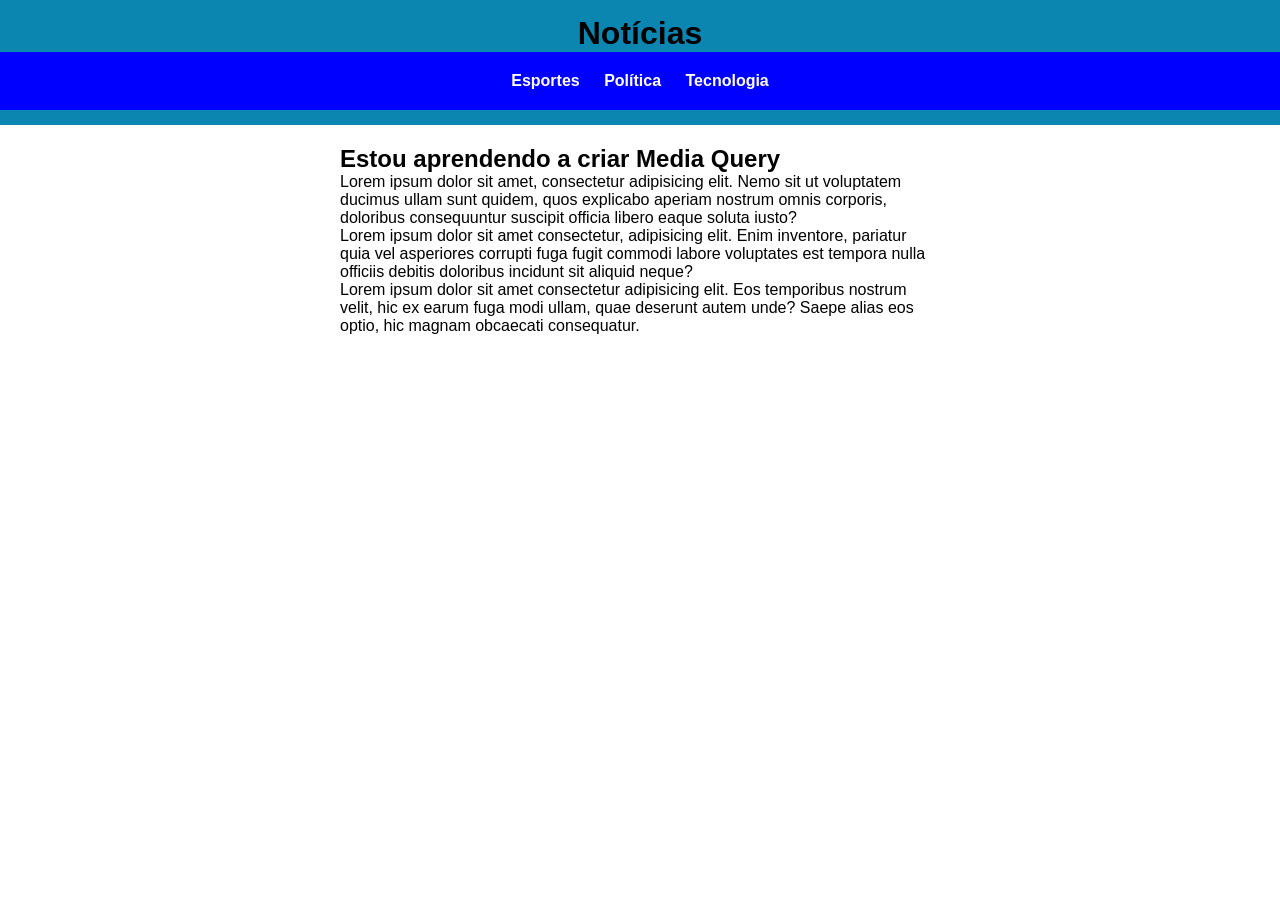
<file: mq01/index.html>
<!DOCTYPE html>
<html lang="pt-br">
<head>
    <meta charset="UTF-8">
    <meta name="viewport" content="width=device-width, initial-scale=1.0">
    <title>Media Query</title>
    <!-- Chamadas Media query -->
    <link rel="stylesheet" href="estilos/tela.css" media="screen">
    <link rel="stylesheet" href="estilos/impressora.css" media="print">

</head>
<body>
    <header>
        <h1>Notícias</h1>
        <menu>
            <ul>
                <li>Esportes</li>
                <li>Política</li>
                <li>Tecnologia</li>
            </ul>
        </menu>
    </header>
    <main>
        <article>
            <h2>Estou aprendendo a criar Media Query</h2>
                <p>Lorem ipsum dolor sit amet, consectetur adipisicing elit. Nemo sit ut voluptatem ducimus ullam sunt quidem, quos explicabo aperiam nostrum omnis corporis, doloribus consequuntur suscipit officia libero eaque soluta iusto?</p>

                <p>Lorem ipsum dolor sit amet consectetur, adipisicing elit. Enim inventore, pariatur quia vel asperiores corrupti fuga fugit commodi labore voluptates est tempora nulla officiis debitis doloribus incidunt sit aliquid neque?</p>

                <p>Lorem ipsum dolor sit amet consectetur adipisicing elit. Eos temporibus nostrum velit, hic ex earum fuga modi ullam, quae deserunt autem unde? Saepe alias eos optio, hic magnam obcaecati consequatur.</p>
        </article>
    </main>

    
</body>
</html>
</file>
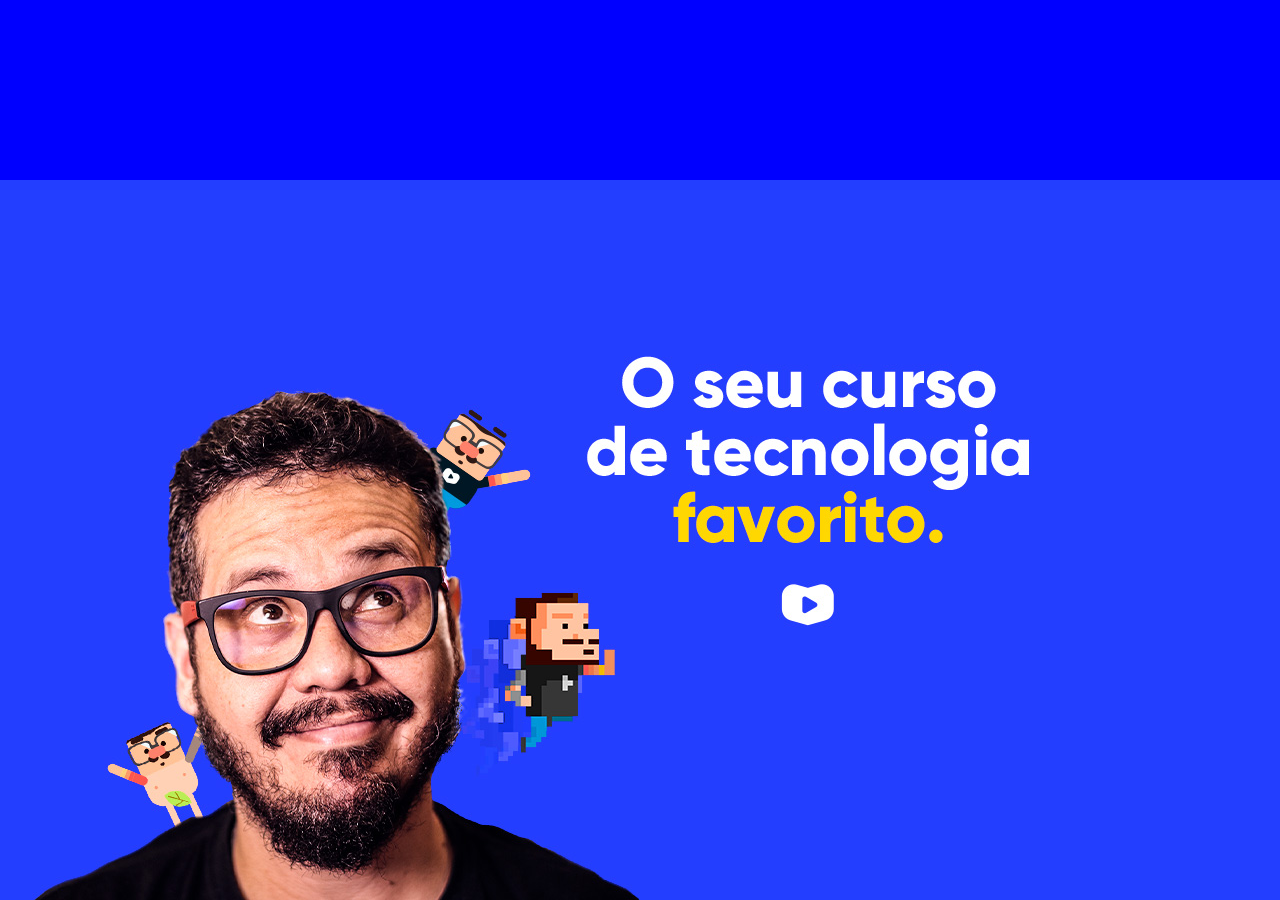
<file: mq03/index.html>
<!DOCTYPE html>
<html lang="pt-br">
<head>
    <meta charset="UTF-8">
    <meta name="viewport" content="width=device-width, initial-scale=1.0">
    <title>Document</title>
    <link rel="stylesheet" href="../mq02/estilos/style.css">


</head>
<body>
    
</body>
</html>
</file>
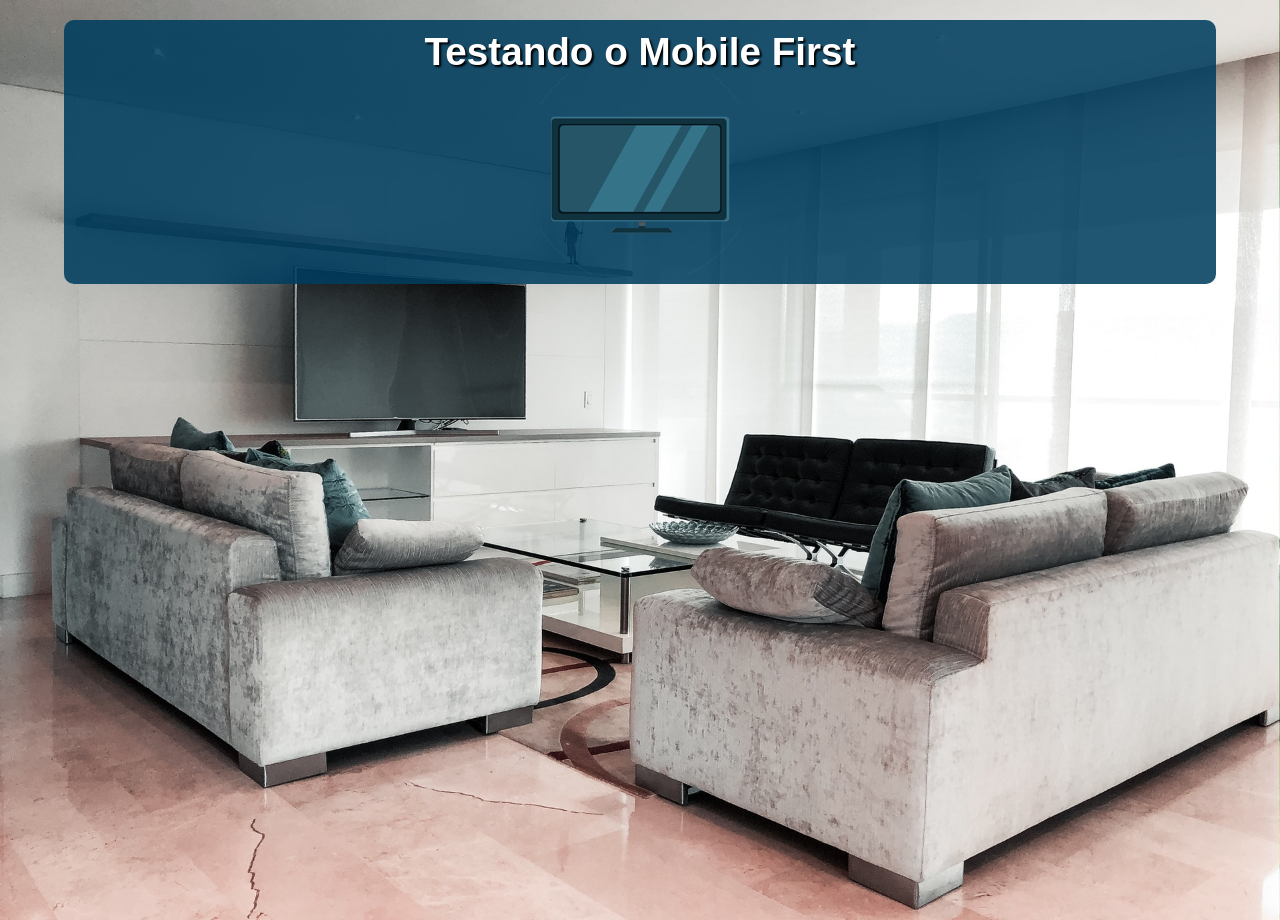
<file: mq04/index.html>
<!DOCTYPE html>
<html lang="pt-br">
<head>
    <meta charset="UTF-8">
    <meta name="viewport" content="width=device-width, initial-scale=1.0">
    <title>Mobile First</title>
    <link rel="stylesheet" href="estilos/style.css" media="">
    <link rel="stylesheet" href="estilos/media-query.css">
    

</head>
<body>
    <main>
    <h1>Testando o Mobile First</h1>

        <img id="phone" src="Imagens/icon-phone.png" alt="Acessando via Smartphone">
        <img id="tablet" src="Imagens/icon-tablet.png" alt="Acessando via Tablet">
        <img id="print" src="Imagens/icon-print.png" alt="Versão para impressão">
        <img id="pc" src="Imagens/icon-pc.png" alt="Versão para Desktop">
        <img id="tv" src="Imagens/icon-tv.png" alt="Versão ara TV">

    </main>
    
</body>
</html>
</file>
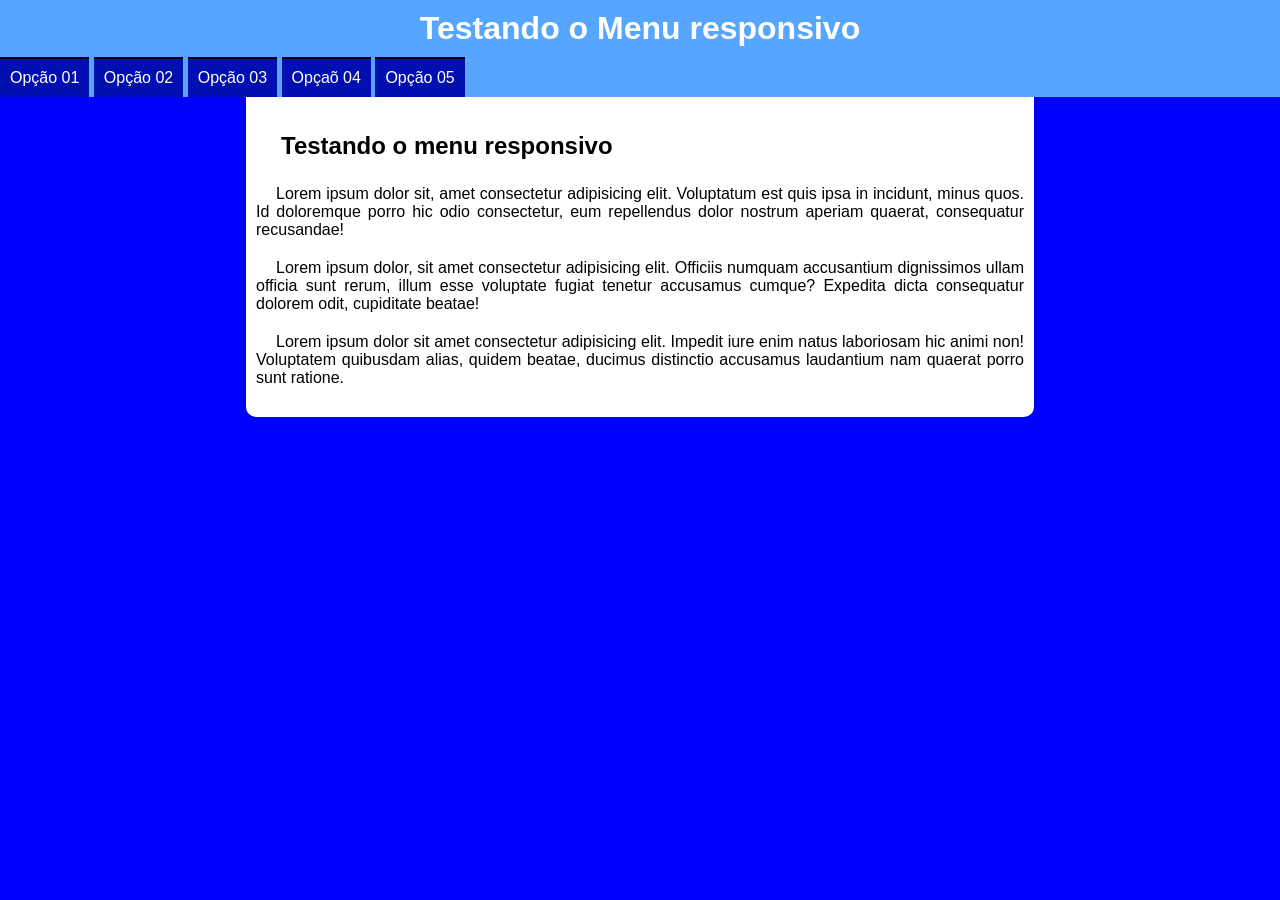
<file: mq05/index.html>
<!DOCTYPE html>
<html lang="pt-br">
<head>
    <meta charset="UTF-8">
    <meta name="viewport" content="width=device-width, initial-scale=1.0">
    <title>Menu Responsivo</title>
    <link rel="stylesheet" href="https://fonts.googleapis.com/css2?family=Material+Symbols+Outlined:opsz,wght,FILL,GRAD@20..48,100..700,0..1,-50..200&icon_names=menu" />
    <link rel="stylesheet" href="menu.css">
    <link rel="stylesheet" href="estilomenu.css">

</head>
<body onresize="mudouTamanho()">
    <header>
        <h1>Testando o Menu responsivo</h1>
        <span id="burguer" class="material-symbols-outlined" onclick="clickMenu()" >menu</span>

        <menu id="itens">
            <ul>
                <li>
                    <a href="">Opção 01</a>
                </li>
                <li>
                    <a href="">Opção 02</a>
                </li>
                <li>
                    <a href="">Opção 03</a>
                </li>
                <li>
                    <a href="">Opçaõ 04</a>
                </li>
                <li>
                    <a href="">Opção 05</a>
                </li>
        </menu>
        
    </header>
    <main>
        <article>
            <h2> Testando o menu responsivo</h1>
                <p>Lorem ipsum dolor sit, amet consectetur adipisicing elit. Voluptatum est quis ipsa in incidunt, minus quos. Id doloremque porro hic odio consectetur, eum repellendus dolor nostrum aperiam quaerat, consequatur recusandae!</p>
                <p>Lorem ipsum dolor, sit amet consectetur adipisicing elit. Officiis numquam accusantium dignissimos ullam officia sunt rerum, illum esse voluptate fugiat tenetur accusamus cumque? Expedita dicta consequatur dolorem odit, cupiditate beatae!</p>
                <p>Lorem ipsum dolor sit amet consectetur adipisicing elit. Impedit iure enim natus laboriosam hic animi non! Voluptatem quibusdam alias, quidem beatae, ducimus distinctio accusamus laudantium nam quaerat porro sunt ratione.</p>
        </article>
    </main>

    <script>


        function mudouTamanho () {
            if (window.innerWidth >= 768) {
                itens.style.display ='block'
        } else {
            itens.style.display = 'none'
        }
    }

        function clickMenu() {
           if (itens.style.display == 'block') {
            itens.style.display = 'none'
           } else {
            itens.style.display = 'block'
           }
        }
    </script>

    <footer>

    </footer>
    
</body>
</html>
</file>
<file: mq01/estilos/tela.css>
@charset "UTF-8";

/* Estilo para telas */

* {
    margin: 0px;
    padding: 0px;
}

html {
    font-family: Arial, Helvetica, sans-serif;
}

header {
    background-color: rgb(10, 134, 176);
    text-align: center;
    padding: 15px;
}

menu ul {
    list-style-type: none;
    background-color: blue;
    padding: 10px;
    margin: 0px -15px;
}

menu li {
    display: inline-block;
    padding: 10px;
    color: white;
    font-weight: bold;
}

article {
    width: 600px;
    display: block;
    margin: auto;
    padding: 20px;
}
</file>
<file: mq01/estilos/impressora.css>
@charset "UTF-8";

/* Estilo para Impressoras */

* {
    margin: 5px;
    padding: 10px;
}

html {
    font-family: 'Courier New', Courier, monospace;
    font-size: 1em;
    line-height: 1.5em;    
}

menu {
    display: none;
}

article {
    width: 100%;
}

article::after {
    content: 'Esse artigo foi impresso através do site: www.cursoemvideo.com';

}
</file>
<file: mq02/estilos/style.css>
@charset "UTF-8";

/* Todos dispositivos (all)*/

* {
    margin: 0px;
    padding: 0px;
    font-family: Arial, Helvetica, sans-serif;
   }

html, body {
        width: 100vw;
        height: 100vh;
        background-color: blue;
        background-size: contain;
        background-repeat: no-repeat;
   }

h1 {
    color: white;
}

    /* Media Retrato */
    @media screen and (orientation: portrait){
        body {
    background-image: url(../Imagens/cev-portrait.jpg);
    background-position: center bottom;}
        }


    /* Paisagem */
    @media screen and (orientation:landscape) {
        body {
    background-image: url(../Imagens/cev-landscape.jpg);
    background-position: left bottom;}
        }
</file>
<file: mq04/estilos/style.css>
@charset "UTF-8";

/* Versão Mobile First */

*{
    font-family: Arial, Helvetica, sans-serif;
    font-size: 1.3em;
    margin: 0px;
    padding: 0px;
    box-sizing: border-box;

}

body, html {
    
    height: 100vh;
}

body {
    background-image: url(../Imagens/back-phone.jpg); 
    background-size: cover;
    background-position: center center;
}

main {
    background-color: rgba(0, 61, 95, 0.87);
    width: 90vw;
    margin: auto;
    margin-top: 20px;
    border-radius: 10px;
    padding: 10px;
}

h1 {
    text-align: center;
    color: white;
    font-size: 1.1em;
    text-shadow: 2px 2px 2px black ;
}

img{
    display: block;
    margin: auto;
}

img#phone {display: block;}
img#tablet {display: none;}
img#print {display: none;}
img#pc {display: none;}
img#tv {display: none;}
</file>
<file: mq04/estilos/media-query.css>
@charset "UTF-8";

/* Todas as versões */

/* Impressão */
@media print{
    * {
        font-family: 'Courier New', Courier, monospace;
    }

    body {
        background-image: url(../Imagens/back-print.jpg);
    }

    main {
        border: 2px solid black;
    }
}

/* Tablet */
@media screen and (min-width: 768px) and (max-width: 1023px) {
    body {
        background-image: url(../Imagens/back-tablet.jpg);
    }

    img#phone {display: none;}
    img#tablet {display: block;}
    img#print {display: none;}
    img#pc {display: none;}
    img#tv {display: none;}
}

/* Desktop */
@media screen and (min-width: 1024px) and (max-width: 1279px) {
    body {
        background-image: url(../Imagens/back-pc.jpg);
    }
    img#phone {display: none;}
    img#tablet {display: none;}
    img#print {display: none;}
    img#pc {display: block;}
    img#tv {display: none;}
}
/* Grandes Telas */
@media screen and (min-width: 1279px){
    body {
        background-image: url(../Imagens/back-tv.jpg);
    }
    img#phone {display: none;}
    img#tablet {display: none;}
    img#print {display: none;}
    img#pc {display: none;}
    img#tv {display: block;}
}
</file>
<file: mq05/menu.css>
@charset "UTF-8";

*{
    margin: 0px;
    padding: 0px;
    font-family: Arial, Helvetica, sans-serif;
}

header  {
    background-color: rgb(86, 165, 255);
}

header h1 {
    text-align: center;
    color: white;
    padding: 10px;
}

span#burguer {
    background-color: rgb(119, 119, 119);
    width: 100%;
    text-align: center;
    padding: 10px;
    cursor: pointer;
}

span#burguer:hover {
    background-color: white;
    color: black;
}

menu {
    display: none;
    

}

menu > ul {
    list-style-type: none;
    
}

menu > ul > li> a {
    display: block;
    padding: 10px;
    text-decoration: none;
    background-color: rgb(0, 15, 175);
    color: white;
    text-align: center;
    border-top: 2px solid black;   
}

menu > ul > li> a:hover {
    background-color: rgb(0, 36, 32);
}

h2 {
    padding: 25px;
}

body {
    background-color: blue;
}

main {
    width: 90vw;
    background-color: white;
    margin: auto;
    padding: 10px;
    border-radius: 0px 0px 10px 10px;
}

article .h2 {
    padding-bottom: 20px;
}

article > p {
    text-align: justify;
    margin-bottom: 20px;
    text-indent: 20px;
}
</file>
<file: mq05/estilomenu.css>
@charset "UTF-8";

@media screen and (min-width:768px) {
    
    span#burguer {
        display: none;
    }

    menu {
        display: block;
    }

    menu > ul > li {
        display: inline-block;
    }

    main {
        width: 768px;
    }
}
</file>
